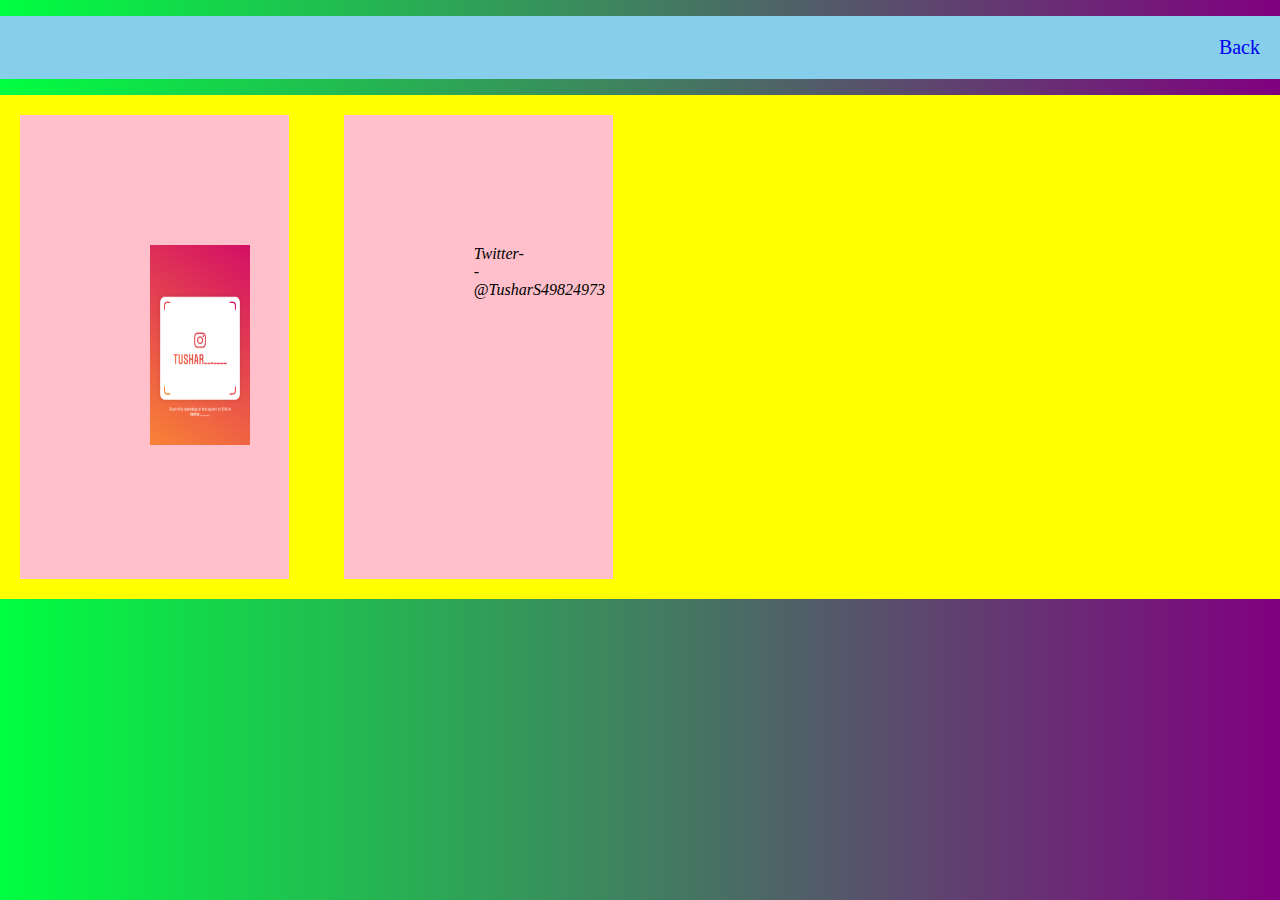
<file: contact.html>
<!DOCTYPE html>
<html>
<head>
	<title>Contact!</title>
	<link rel="stylesheet" type="text/css" href="12maths.css">
</head>
<body>
	<nav>
		<ul class="nav">
				<li class="push"><a href="index.html">Back</a></li>
		</ul>
	</nav>
	<div class="zone  yellow grid">
		<div class="box "><img src="nametag.png" width="100px" height="200px" /></div>
		<div class="box "><em>Twitter-- @TusharS49824973</em></div>
	</div>
</body>
</html>
</file>
<file: 12maths.css>
body{
	margin:0px;
	background:linear-gradient(to right, rgb(0, 255, 64), rgb(128, 0, 128));
}
.grid{
	display: grid;
	grid-template-columns:repeat(auto-fill,minmax(300px,1fr));
	grid-gap: 15px;
}
.box{
	padding: 130px;
	margin: 20px;
	background-color:pink;
	transition: all 1s;
}
.box:hover{
	transform: rotate(-10deg);
}
.yellow{
	background-color: yellow;	
}
.nav{
	display: flex;
	flex-wrap: wrap;
	background: skyblue;
	/*margin:15px;*/
}
ul{
	list-style: none;
}
a{
	text-decoration:none; 
	font-size: 20px;
}
a:hover{
	color: red;
}
li{
	padding: 20px;
}
.push{
	margin-left:auto;
}
</file>
